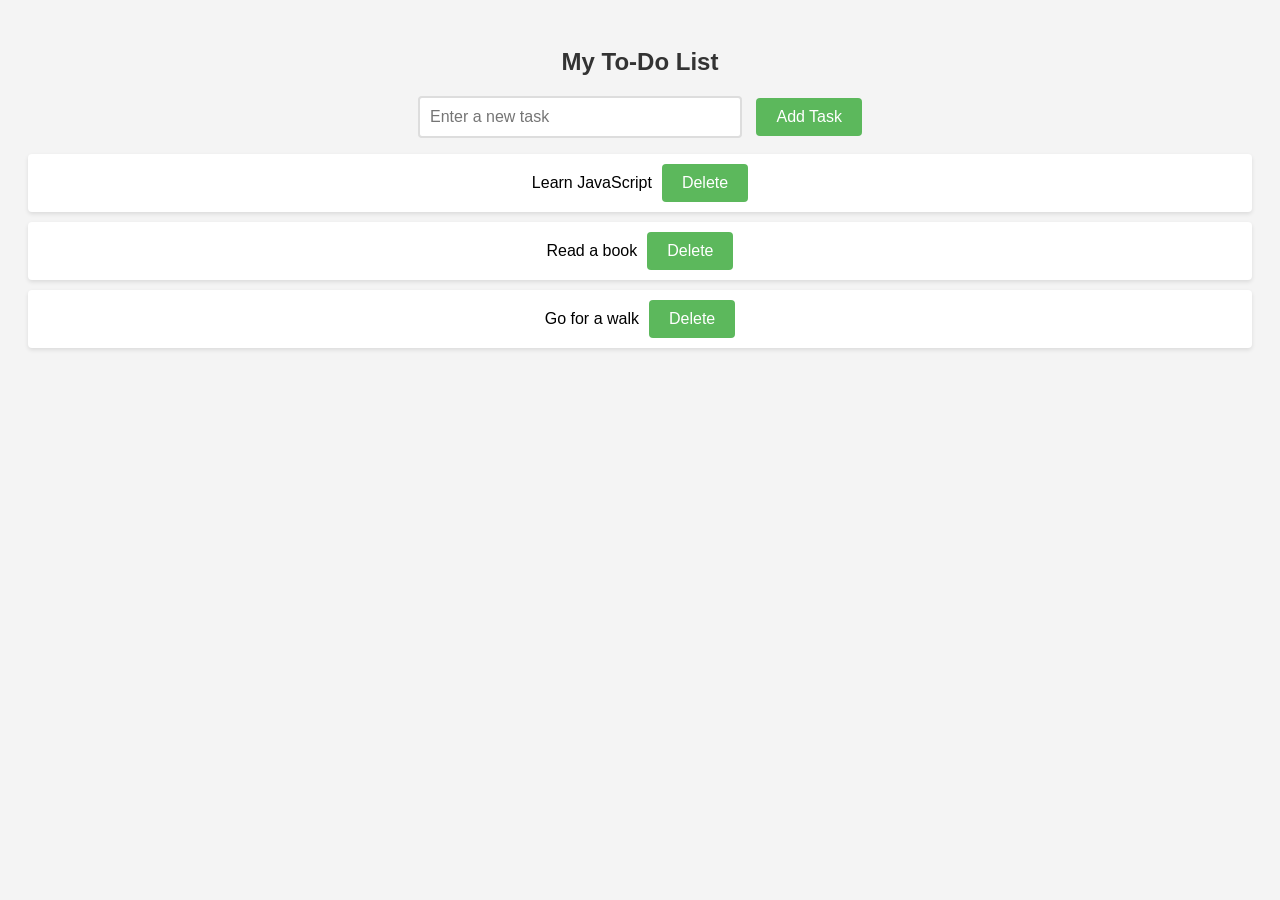
<file: Module 1 Wk 2-3/Module 2 Wk 2-3/index.html>
<!DOCTYPE html>
<html>
<head>
    <title>To-Do List App</title>
    <style>
        body {
            font-family: Arial, sans-serif;
            background-color: #f4f4f4;
            text-align: center;
            padding: 20px;
        }

        h2 {
            color: #333;
        }

        #taskInput {
            width: 300px;
            padding: 10px;
            font-size: 16px;
            border: 2px solid #ddd;
            border-radius: 4px;
        }

        button {
            padding: 10px 20px;
            font-size: 16px;
            background-color: #5cb85c;
            color: white;
            border: none;
            border-radius: 4px;
            cursor: pointer;
            margin-left: 10px;
        }

        button:hover {
            background-color: #4cae4c;
        }

        ul {
            list-style: none;
            padding: 0;
        }

        ul li {
            background: #fff;
            margin: 10px 0;
            padding: 10px;
            border-radius: 4px;
            box-shadow: 0 2px 4px rgba(0, 0, 0, 0.1);
            cursor: pointer;
            transition: background-color 0.3s ease;
        }

        ul li:hover {
            background-color: #f9f9f9;
        }

        .completed {
            text-decoration: line-through;
            color: #bbb;
        }
    </style>
</head>
<body>
    <h2>My To-Do List</h2>
    <input type="text" id="taskInput" placeholder="Enter a new task">
    <button onclick="addTaskFromInput()">Add Task</button>
    <ul id="taskList"></ul>

    <script src="app.js"></script>
</body>
</html>
</file>
